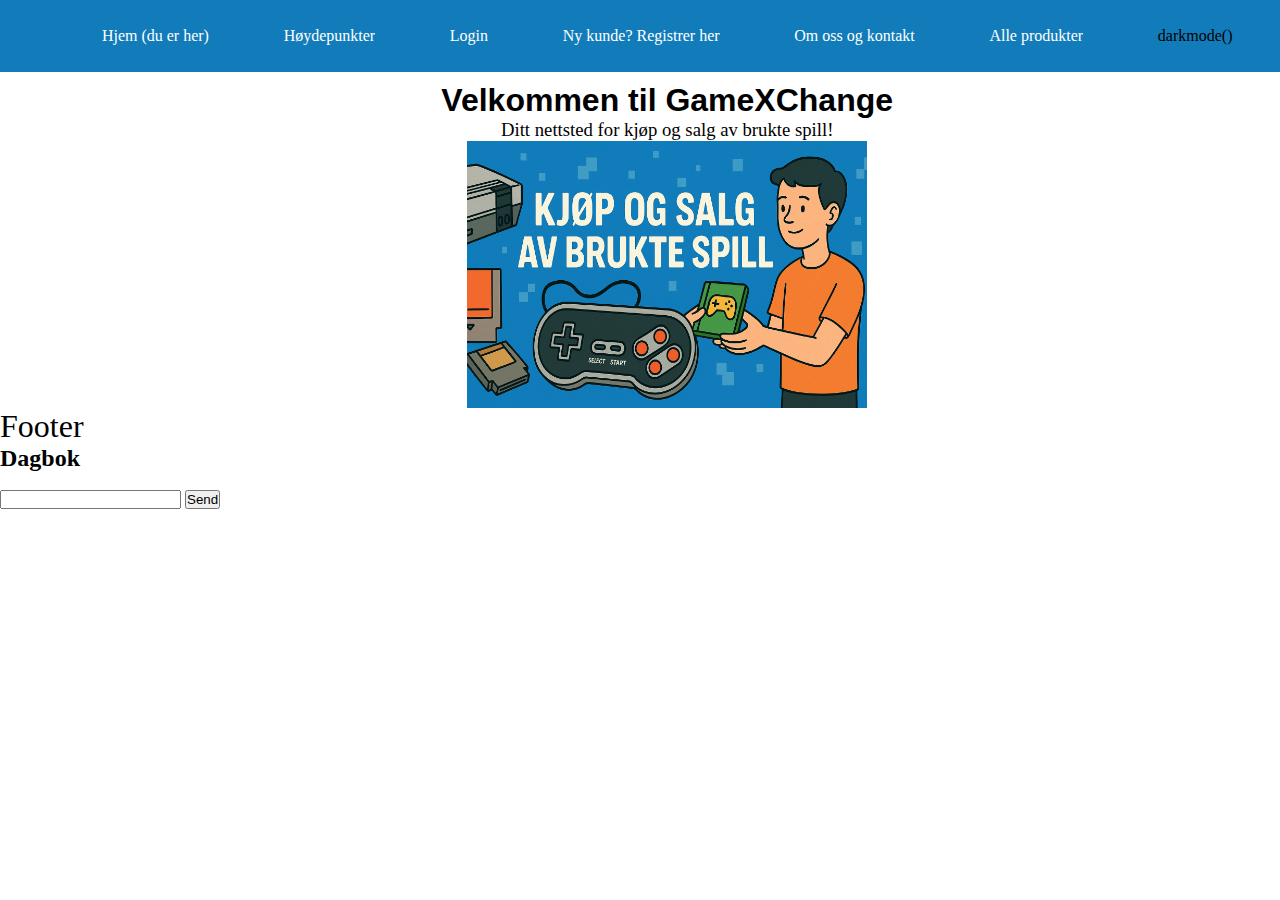
<file: templates/index.html>
<!DOCTYPE html>
<html lang="en">
<head>
    <meta charset="UTF-8">
    <meta name="viewport" content="width=device-width, initial-scale=1.0">
    <title>GameXchange</title>
    <link rel="stylesheet" type="text/css" href="../style.css">
</head>
<body>
    <div class="container">
        <div class="navbar">
            <a href="">Hjem (du er her)</a>
            <a href="hoydepunkter.html">Høydepunkter</a>
            <a href="login.html">Login</a>
            <a href="register.html">Ny kunde? Registrer her</a>
            <a href="kontakt.htm1">Om oss og kontakt</a>
            <a href="allproducts.html">Alle produkter</a>
            <div onclick="darkmode()">darkmode()</div>
        </div>
        <div class="hero">
            <h1>Velkommen til GameXChange</h1>
            <h3>Ditt nettsted for kjøp og salg av brukte spill! </h3>
            <img src="../images/banner.png" alt="Kjøp og salg av spill">
        </div>

        <div class="footer">

            </form>
            <div id="comment-section"></div>
            <h1>Footer</h1>
            <div class="dagbok-form">
                <h2>Dagbok</h2>
                <h4>Skriv en hilsen!</h4>
                <form id="comment-form">
                    <input type="text" id="comment" />
                    <button type="submit">Send</button>
            </div>

        </div>
        
        <script>
            function darkmode() {
                /* funker ikke :() */
                var element = document.body;
                element.classList.toggle("dark-mode");
            }
            document.getElementById('comment-form').addEventListener('submit', function (e) {
                e.preventDefault();
                const input = document.getElementById('comment').value;
                document.getElementById('comment-section').innerHTML += `<p>${input}</p>`;
            });
        
        </script>
    </div>

</body>
</html>
</file>
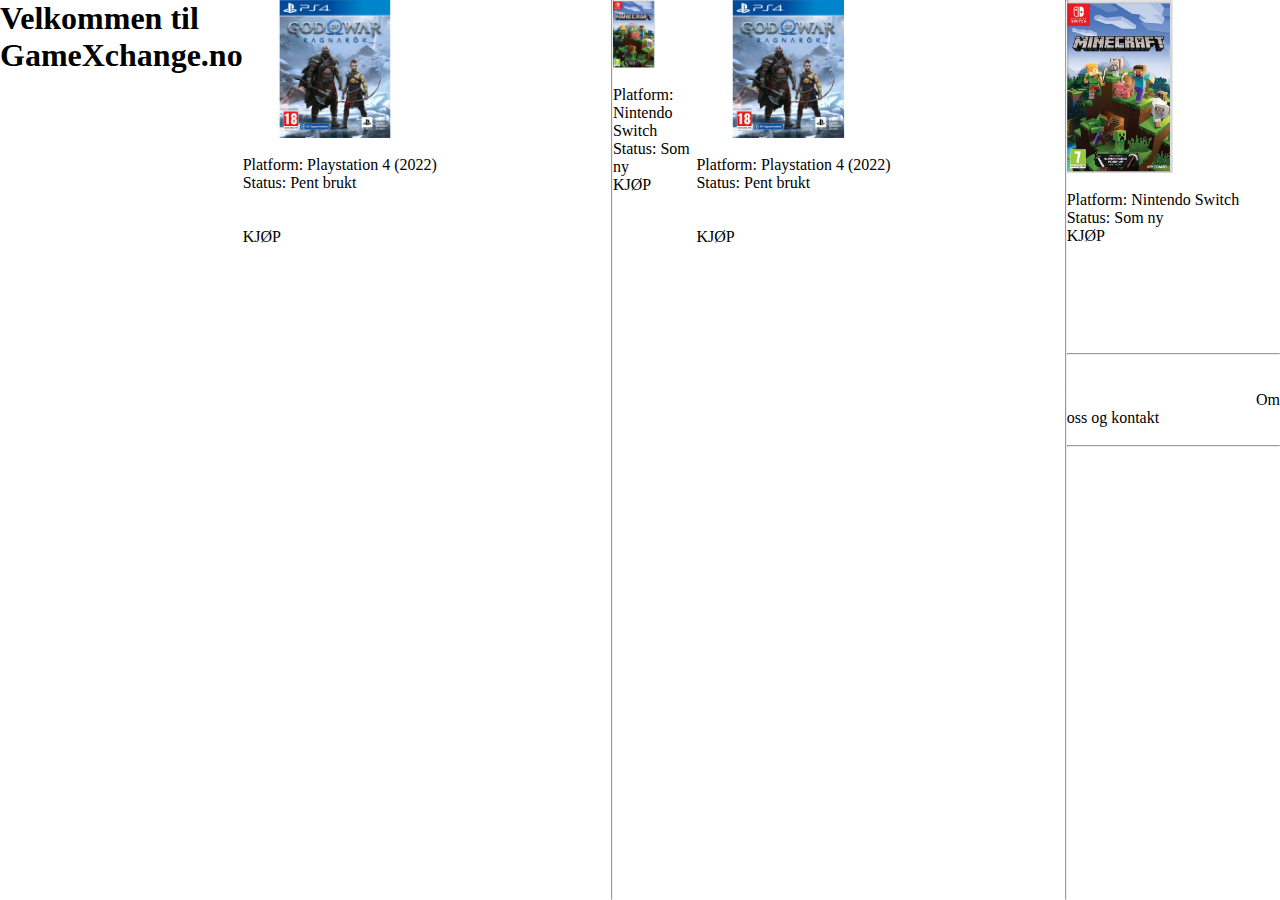
<file: allproducts.html>
<!DOCTYPE html lang="no">
<html>
<head>
    <title>GameXchange.no allproducts.html</title>
    <link rel="stylesheet" type="text/css" href="style.css">
</head>
<body>
    <p></p>
    <h1>Velkommen til GameXchange.no</h1>
    <div class="prod">
        <img src="1216145.jpg" style="width:50%;">
        <h4>God of War Ragnarök</h4>
        <div>Platform: Playstation 4 (2022)</div>
        <div></div>
        <div id="status">Status: Pent brukt</div>
        <br><br>
        <div id="red">KJØP</div>
    </div>
                <br><br><br><br>
                <br><br><br><br>
                <br><br><br><br>
                <br><br><br><br>
                <hr>

    <div class="prod">
        <img src="/Screenshot 2025-05-04 142528.png" style="width:50%;">
        <h4>Minecraft</h4>
        <div>Platform: Nintendo Switch</div>
        <div></div>
        <div id="status">Status: Som ny</div>
        <div id="red">KJØP</div>
    </div>    <div class="prod">
        <img src="1216145.jpg" style="width:50%;">
        <h4>God of War Ragnarök</h4>
        <div>Platform: Playstation 4 (2022)</div>
        <div id="status">Status: Pent brukt</div>
        <br><br>
        <div id="red">KJØP</div>
    </div>
    <br><br><br><br>
    <br><br><br><br>
    <br><br><br><br>








    <br><br><br><br>
    <hr>

    <div class="prod">
<img src="/Screenshot 2025-05-04 142528.png" style="width:50%;">
<h4>Minecraft</h4>
<div>Platform: Nintendo Switch</div><data value=""></data>
<div class="status">Status: Som ny</div>
<div class="red">KJØP</div>
</body>
            </html>
            <br><br><br><br><br><br><hr><br>
            <a style="margin-right: 10px" href="hjem.html">Hjem (du er her)</a><a style="margin-right: 10px" href="høydepunkter.html">Høydepunkter</a><a style="margin-right: 10px" href="login.html">Kjøp</a><a style="margin-right: 10px" href="Ny kunde? Registrer her"></a><astyle="margin-right: 10px" href="omoss.htm1">Om oss og kontakt</a><a href="allproducts.html">Alle produkter</a>
<br><br><hr>
</file>
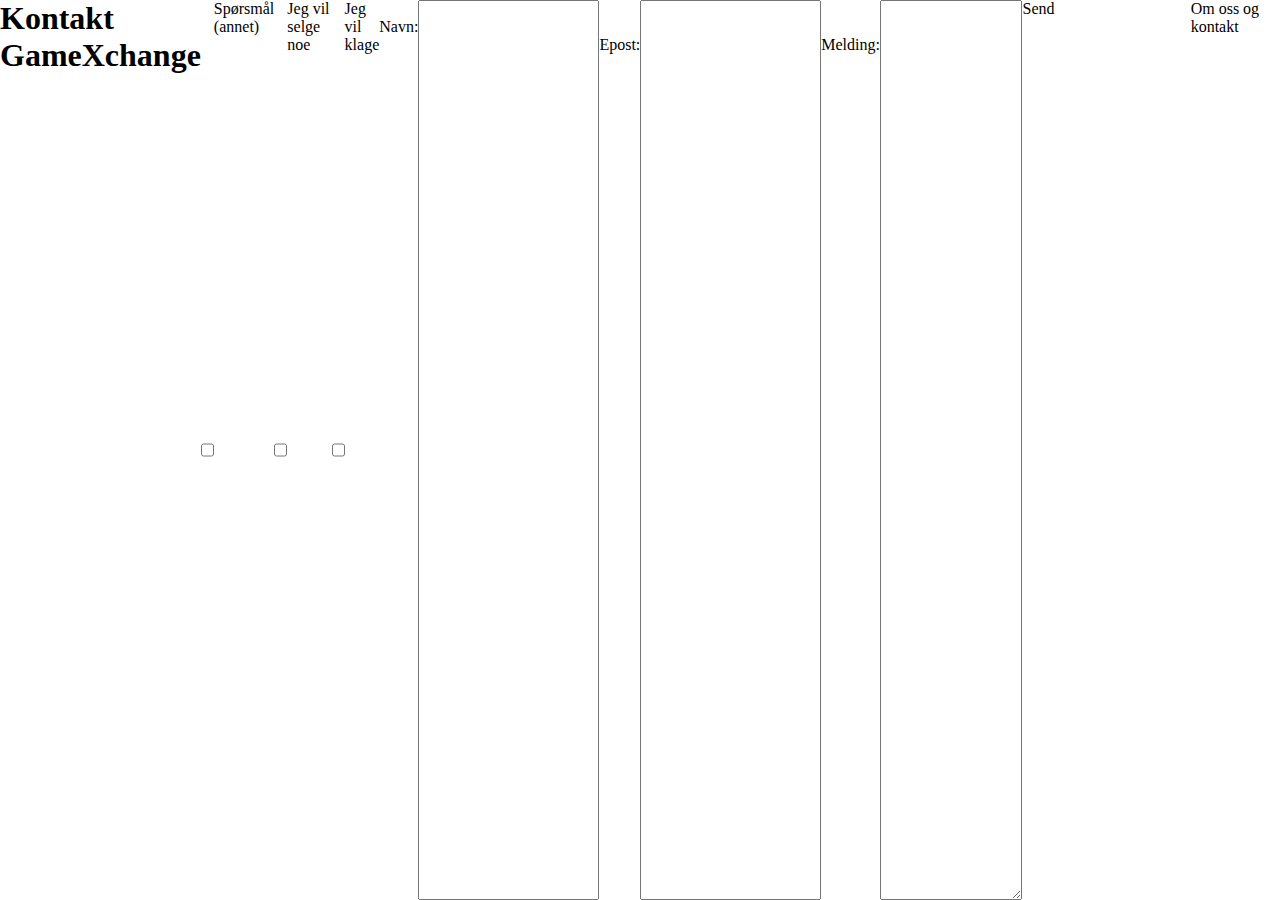
<file: kontakt.html>
<head>
    <meta charset="UTF-8">
    <title>Kontakt oss</title>
    <link rel="stylesheet" href="style.css">
</head>
<body>
    <h1>Kontakt GameXchange</h1>
    <input type="checkbox" id="vehicle1" name="vehicle1" value="Bike">
    <label for="vehicle1"> Spørsmål (annet) </label><br>
    <input type="checkbox" id="vehicle2" name="vehicle2" value="Car">
    <label for="vehicle2"> Jeg vil selge noe </label><br>
    <input type="checkbox" id="vehicle3" name="vehicle3" value="Boat">
    <label for="vehicle3"> Jeg vil klage </label><br> 
    Navn: <input type="text" name="navn"><br><br>
    Epost: <input type="email"><br><br>
    Melding:<br>
    <textarea rows="4" cols="40"></textarea><br><br>
</form>
<div>Send</div>
    <a style="margin-right: 10px" href="">Hjem (du er her)</a><a style="margin-right: 10px" href="høydepunkter.html">Høydepunkter</a><a style="margin-right: 10px" href="login.html">Kjøp</a><a style="margin-right: 10px" href="Ny kunde? Registrer her"></a><astyle="margin-right: 10px" href="omoss.htm1">Om oss og kontakt</a><a href="allproducts.html">Alle produkter</a>
</body>
</file>
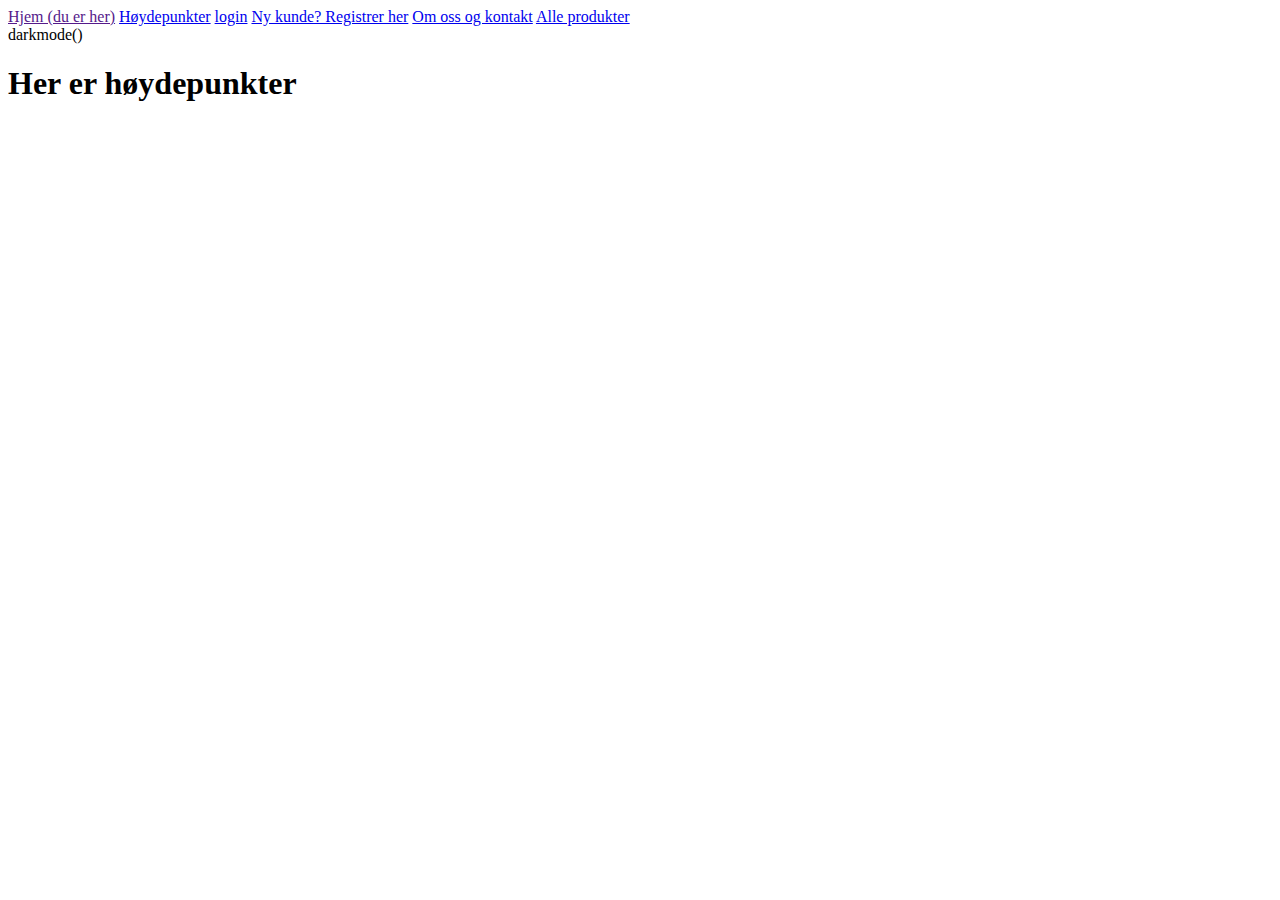
<file: templates/hoydepunkter.html>
<!DOCTYPE html>
<html lang="en">
<head>
    <meta charset="UTF-8">
    <meta name="viewport" content="width=device-width, initial-scale=1.0">
    <title>Høydepunkter</title>
</head>
<body>
    <div class="navbar">
        <a href="">Hjem (du er her)</a>
        <a href="hoydepunkter.html">Høydepunkter</a>
        <a href="login.html">login</a>
        <a href="register.html">Ny kunde? Registrer her</a>
        <a href="kontakt.htm1">Om oss og kontakt</a>
        <a href="allproducts.html">Alle produkter</a>
        <div onclick="darkmode()">darkmode()</div>
    </div>
    <h1>Her er høydepunkter</h1>
</body>
</html>
</file>
<file: style.css>
* {
    padding:0px;
    margin:0px;
}

body {
    display:flex;
    background-color: rgb(255, 255, 255);    
    font-family:fantasy;
    width:100%;
}

.hero {
    display: flex;
    justify-content: center;
    flex-direction: column;
    align-items: center;
}

.hero img {
    width: 30%;
} 

.hero h1 {
    display:flex;
    color: rgb(0, 0, 0);
    margin-top:10px;
    
    font-family: 'Gill Sans', 'Gill Sans MT', Calibri, 'Trebuchet MS', sans-serif;
} 

.hero h3 {
    color: rgb(0, 0, 0);
    font-weight:lighter;
}

.navbar {
    display:flex;
    justify-content:space-evenly;
    background-color:#127cba;
    width:100vw;
    padding:1.7rem;
}





h4 {
    color:white;
    font-weight: lighter;
}

.footer h1 {
    font-weight:lighter;
}
  
.navbar a {
    
    text-decoration: none;
    transition:0.25s ease;
    

}

  
  /*Fade in*/
 .navbar a::after {
    content: '';
    position: absolute;
    bottom: 0;
    left: 0;
    width: 100%;
    height: 0.1em;
    background-color: hotpink;
    opacity: 0;
    transition: opacity 300ms, transform 300ms;
  }
  
  a {
    color:white;
    overflow: hidden;
  }
  
  a::after {
    opacity :1;
    transform: translate3d(-100%, 0, 0);
  }
  
  a:hover::after,
  a:focus::after{
    transform: translate3d(0, 0, 0);
  }.navbar a:hover{
    color:#A72608;

}
</file>
